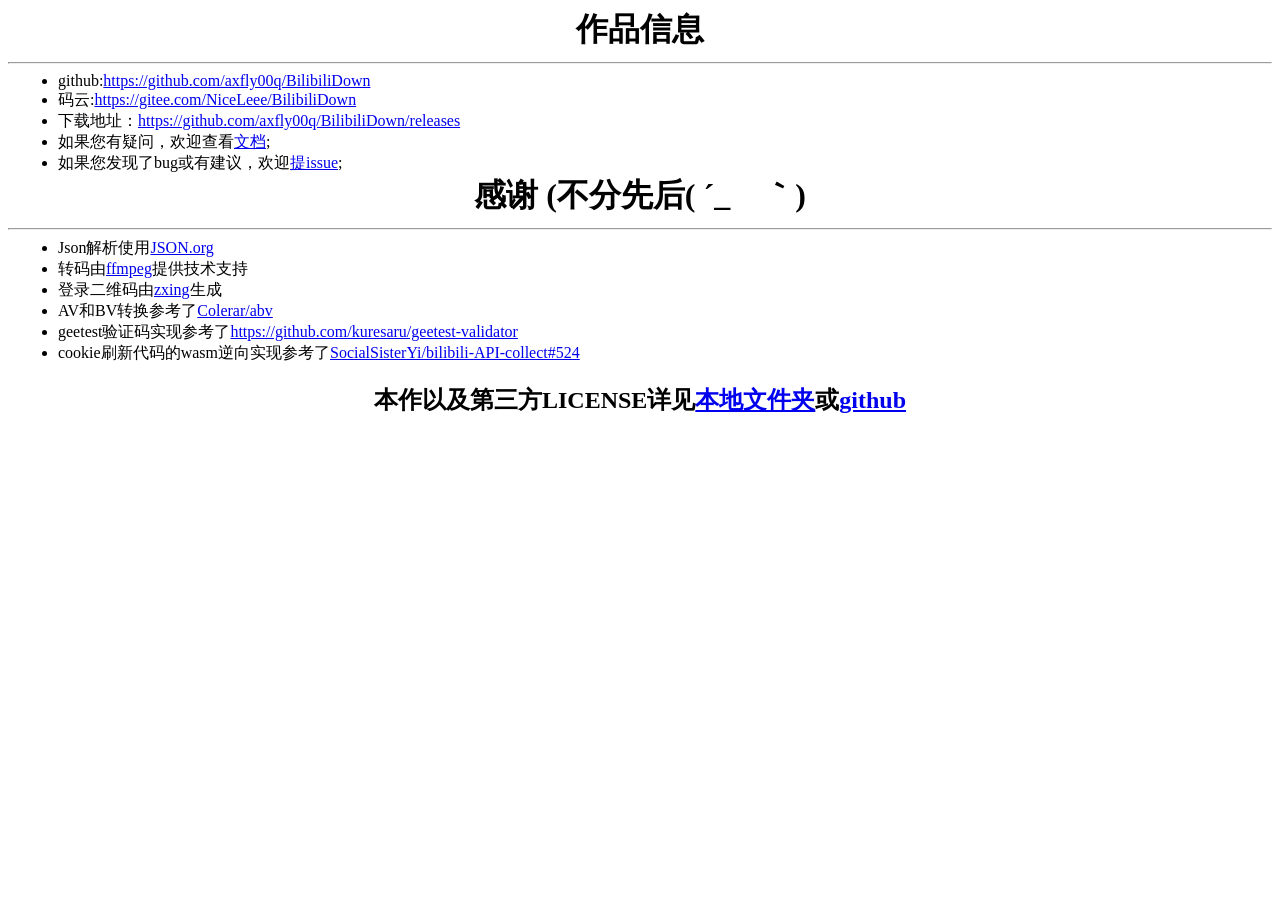
<file: src/resources/about.html>
﻿<!DOCTYPE html> 
<html>
<head> 
<meta charset="utf-8" /> 
<title>作品信息</title> 
<style>
body{ text-align:center}
ul{ 
    margin:0 auto; 
    font-size: 16px;
    text-align: left;
    padding-left: 50px;
}
h1{
	margin-top:0px;
    margin-bottom:10px;
}
#versionInfo{
	text-align: left;
	margin-left: 10px;
	margin-top:0px;
	margin-bottom:0px;
}
p{
	margin-top:0px;
	margin-bottom:0px;
}
</style>
</head> 
<body>
	<div id="versionInfo" ></div>
    <h1> 作品信息 </h1>
    <hr/>
    <ul>
        <li><span>github:<a title="https://github.com/axfly00q/BilibiliDown" href='https://github.com/axfly00q/BilibiliDown'>https://github.com/axfly00q/BilibiliDown</a></span></li>
        <li><span>码云:<a href="https://gitee.com/NiceLeee/BilibiliDown">https://gitee.com/NiceLeee/BilibiliDown</a></span></li>
        <li><span>下载地址：<a href="https://github.com/axfly00q/BilibiliDown/releases">https://github.com/axfly00q/BilibiliDown/releases</a></span></li>
        <li><span>如果您有疑问，欢迎查看<a href="https://nICEnnnnnnnLee.github.io/BilibiliDown">文档</a>;</span></li>
        <li><span>如果您发现了bug或有建议，欢迎<a href="https://github.com/axfly00q/BilibiliDown/issues">提issue</a>;</span></li>
    </ul>
    <h1> 感谢 (不分先后( ´_ゝ｀)</h1>
    <hr/>
    <ul>
        <li><span>Json解析使用<a href="https://github.com/stleary/JSON-java">JSON.org</a></span></li>
        <li><span>转码由<a href="http://ffmpeg.org">ffmpeg</a>提供技术支持</span></li>
        <li><span>登录二维码由<a href="https://github.com/zxing/zxing">zxing</a>生成</span></li>
        <li><span>AV和BV转换参考了<a href="https://github.com/Colerar/abv">Colerar/abv</a></span></li>
        <li><span>geetest验证码实现参考了<a href="https://github.com/kuresaru/geetest-validator">https://github.com/kuresaru/geetest-validator</a></span></li>
        <li><span>cookie刷新代码的wasm逆向实现参考了<a href="https://github.com/SocialSisterYi/bilibili-API-collect/issues/524#issuecomment-1537519232">SocialSisterYi/bilibili-API-collect#524</a></span></li>
    </ul>
    <h2>本作以及第三方LICENSE详见<a href="file://LICENSE">本地文件夹</a>或<a href="https://github.com/axfly00q/BilibiliDown/blob/master/README.md">github</a><h2>
</body>
</html>
</file>
